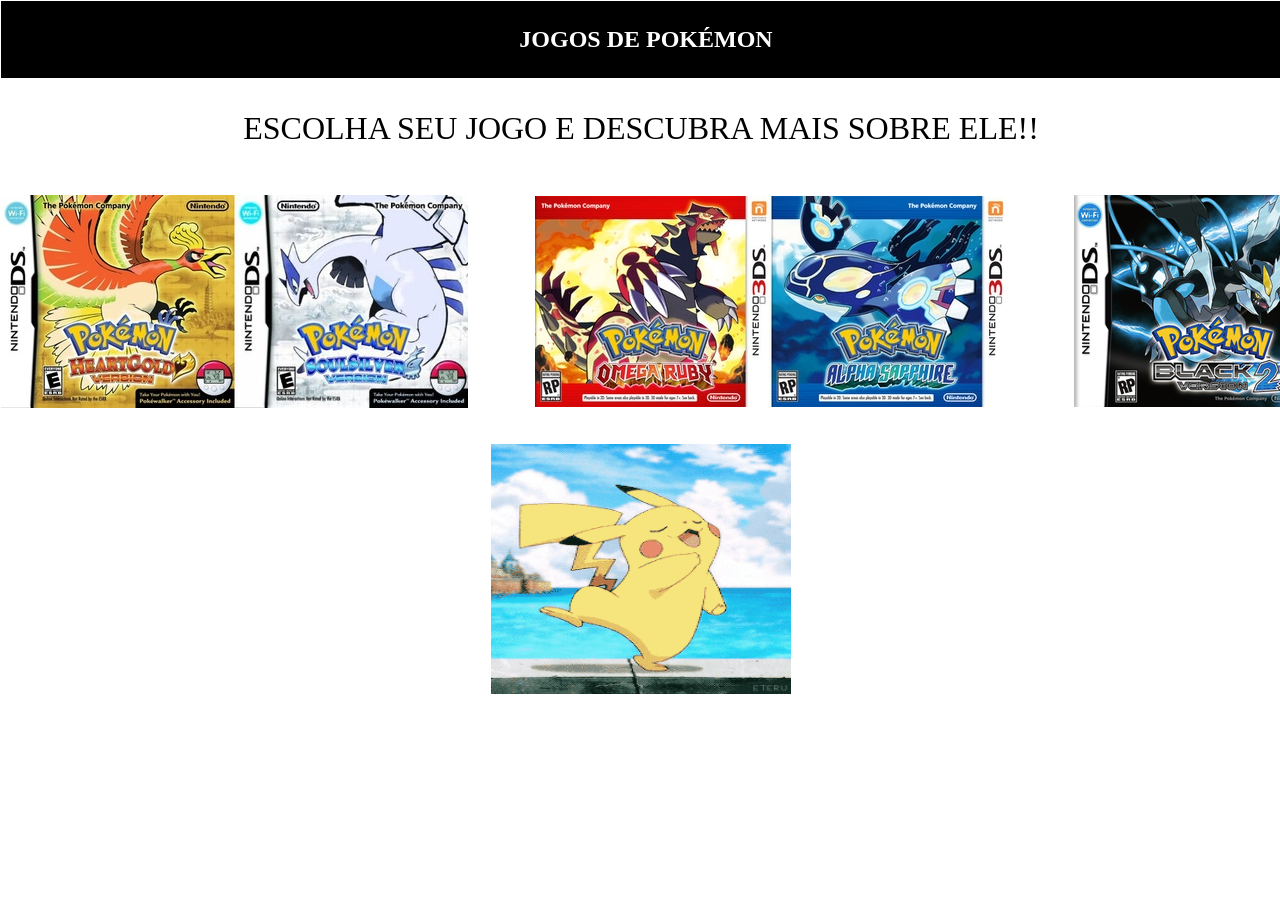
<file: index.html>
<!DOCTYPE html>
<html lang="pt-br">
  <head>
   <meta charset="utf-8">
   <link rel="icon" type="image/x-icon" href="pokeball.jpeg">
   <link rel="stylesheet" href="site.css">
   <title>JOGOS DE POKÉMON</title>
 </head>
 <body>

    <header>
    <h2 class="titulo1"> JOGOS DE POKÉMON </h2>
    </header>

<p class="titulo_menu">
    ESCOLHA SEU JOGO E DESCUBRA MAIS SOBRE ELE!!
</p>
<div class="menu">
<div> 
    <p>
        <a href="inicial.html"> <img src="wallpaperheart_pk.jpeg"></a>
     </p>
</div>
 <div>

</div>
<div>
    <p>
        <a href="pagina2.html"> <img src="wallpaperalpha_pk.jpeg"></a>
    </p>       
 </div>
<div>

 </div>
 <div>
    <p>
        <a href="pagina3.html"> <img src="wallpaperblack2_pk.jpeg"></a> 
    </p>
    </div>
</div>    

<p class="pikachu" >
    <img src="pikachu_dance.gif" style=" width: 300px; height: 250px;"> 
</p>

    </body>
    </html>
</file>
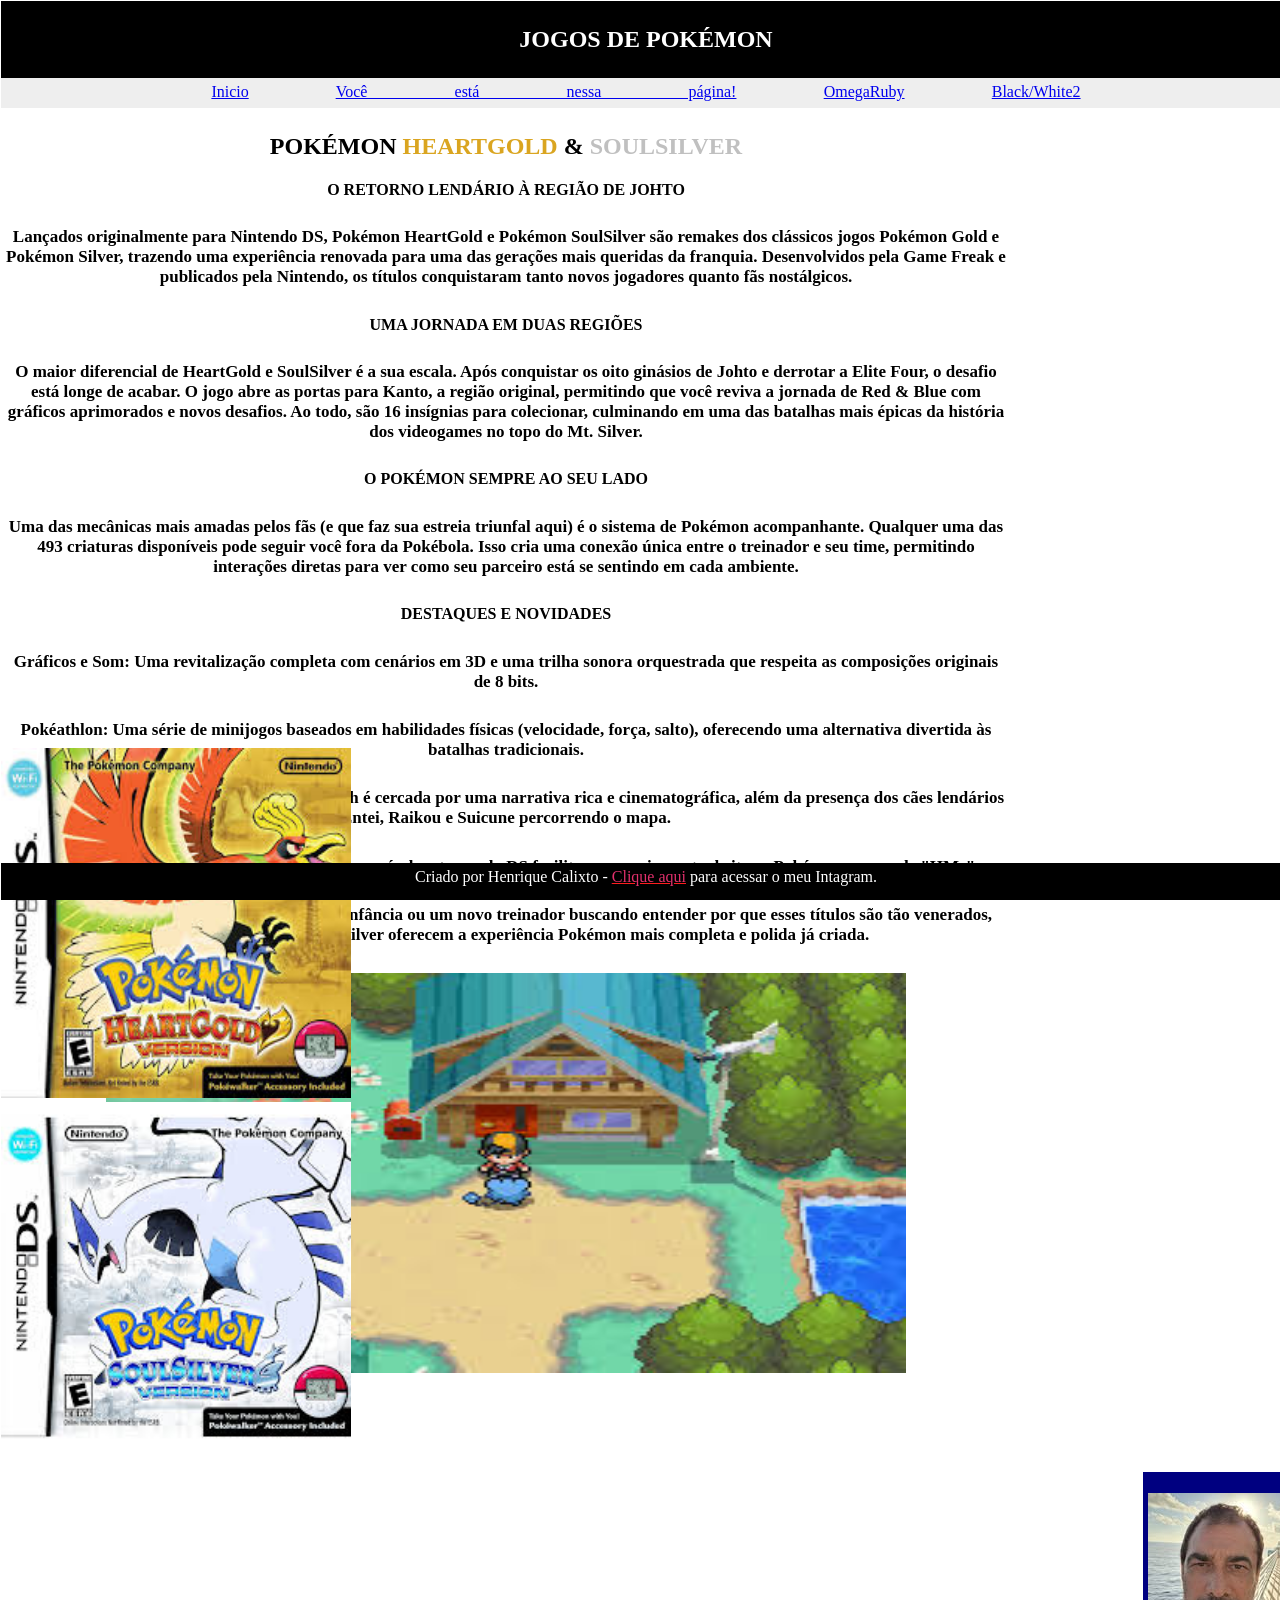
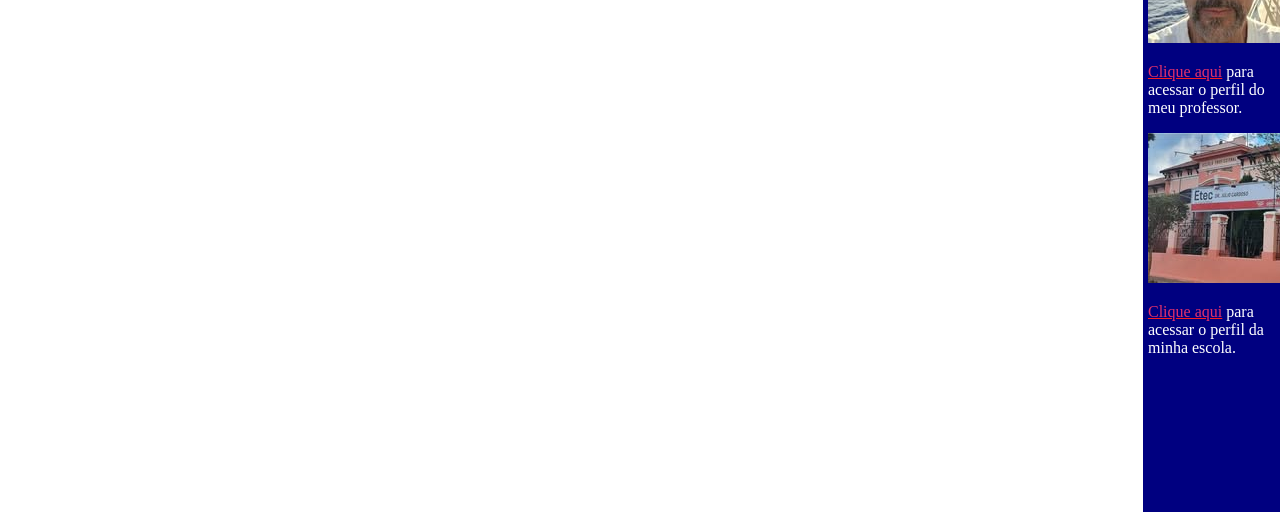
<file: inicial.html>
<!DOCTYPE html>
<html lang="pt-br">
  <head>
   <meta charset="utf-8">
   <link rel="icon" type="image/x-icon" href="pokeball.jpeg">
   <link rel="stylesheet" href="site.css">
   <title>JOGOS DE POKÉMON</title>
 </head>
<body>

<header>
<h2 class="titulo1"> JOGOS DE POKÉMON </h2>
</header>

<nav>
  <a href="index.html">Inicio</a>
  <a href="inicial.html">Você está nessa página!</a>
  <a href="pagina2.html">OmegaRuby</a>
  <a href="pagina3.html">Black/White2</a> 
</nav>

<section>
  <h2> POKÉMON <span class="gold">HEARTGOLD</span> & <span class="silver">SOULSILVER</span> </h2>
   <p>
    <h4> O RETORNO LENDÁRIO À REGIÃO DE JOHTO </h4>
      <h5> Lançados originalmente para Nintendo DS, Pokémon HeartGold e Pokémon SoulSilver são remakes dos clássicos jogos Pokémon Gold e Pokémon Silver, trazendo uma experiência renovada para uma das gerações mais queridas da franquia. Desenvolvidos pela Game Freak e publicados pela Nintendo, os títulos conquistaram tanto novos jogadores quanto fãs nostálgicos.</h5>
    <h4> UMA JORNADA EM DUAS REGIÕES </h4> 
      <h5>  O maior diferencial de HeartGold e SoulSilver é a sua escala. Após conquistar os oito ginásios de Johto e derrotar a Elite Four, o desafio está longe de acabar. O jogo abre as portas para Kanto, a região original, permitindo que você reviva a jornada de Red & Blue com gráficos aprimorados e novos desafios. Ao todo, são 16 insígnias para colecionar, culminando em uma das batalhas mais épicas da história dos videogames no topo do Mt. Silver.</h5> 
    <h4> O POKÉMON SEMPRE AO SEU LADO </h4>
      <h5> Uma das mecânicas mais amadas pelos fãs (e que faz sua estreia triunfal aqui) é o sistema de Pokémon acompanhante. Qualquer uma das 493 criaturas disponíveis pode seguir você fora da Pokébola. Isso cria uma conexão única entre o treinador e seu time, permitindo interações diretas para ver como seu parceiro está se sentindo em cada ambiente.</h5>
    <h4> DESTAQUES E NOVIDADES </h4>
      <h5> Gráficos e Som: Uma revitalização completa com cenários em 3D e uma trilha sonora orquestrada que respeita as composições originais de 8 bits. </h5>
      <h5> Pokéathlon: Uma série de minijogos baseados em habilidades físicas (velocidade, força, salto), oferecendo uma alternativa divertida às batalhas tradicionais. </h5>
      <h5> Eventos Lendários: A captura de Lugia e Ho-Oh é cercada por uma narrativa rica e cinematográfica, além da presença dos cães lendários Entei, Raikou e Suicune percorrendo o mapa. </h5>
      <h5> Interface Refinada: O uso inteligente da tela sensível ao toque do DS facilita o gerenciamento de itens, Pokémon e o uso de "HMs". </h5>
      <h5> Seja você um veterano querendo reviver sua infância ou um novo treinador buscando entender por que esses títulos são tão venerados, Pokémon HeartGold e SoulSilver oferecem a experiência Pokémon mais completa e polida já criada. </h5>
        <img src="pk_gold_gameplay.jpeg" class="gameplay1"> 
   </p>
</section>
<div>
  <p>
    <img src="pk_gold.jpeg" class="pkp">
  <br>
    <img src="pk_silver.jpeg" class="pkpp">
  </p>
</div>
<aside>
  <p>
    <img src="andre.jpeg" class="img_andre">
  </p>
    <p> <a href="https://www.instagram.com/andree.gs?igsh=MWh2YWF1dTdqZWNseQ=="><span class="link_insta">Clique aqui</span></a> para acessar o perfil do meu professor. </p>
  <p>
    <img src="etec.jpeg" class="img_etec" >
  </p>
    <p>  <a href="https://www.instagram.com/etecfranca.industrial/"><span class="link_etec">Clique aqui</span></a> para acessar o perfil da minha escola. </p>
</aside>

<footer>
  Criado por Henrique Calixto - <a href="https://www.instagram.com/henrique_bzcx/"><span class="insta">Clique aqui</span></a> para acessar o meu Intagram. 
</footer>

</body>
</html>
</file>
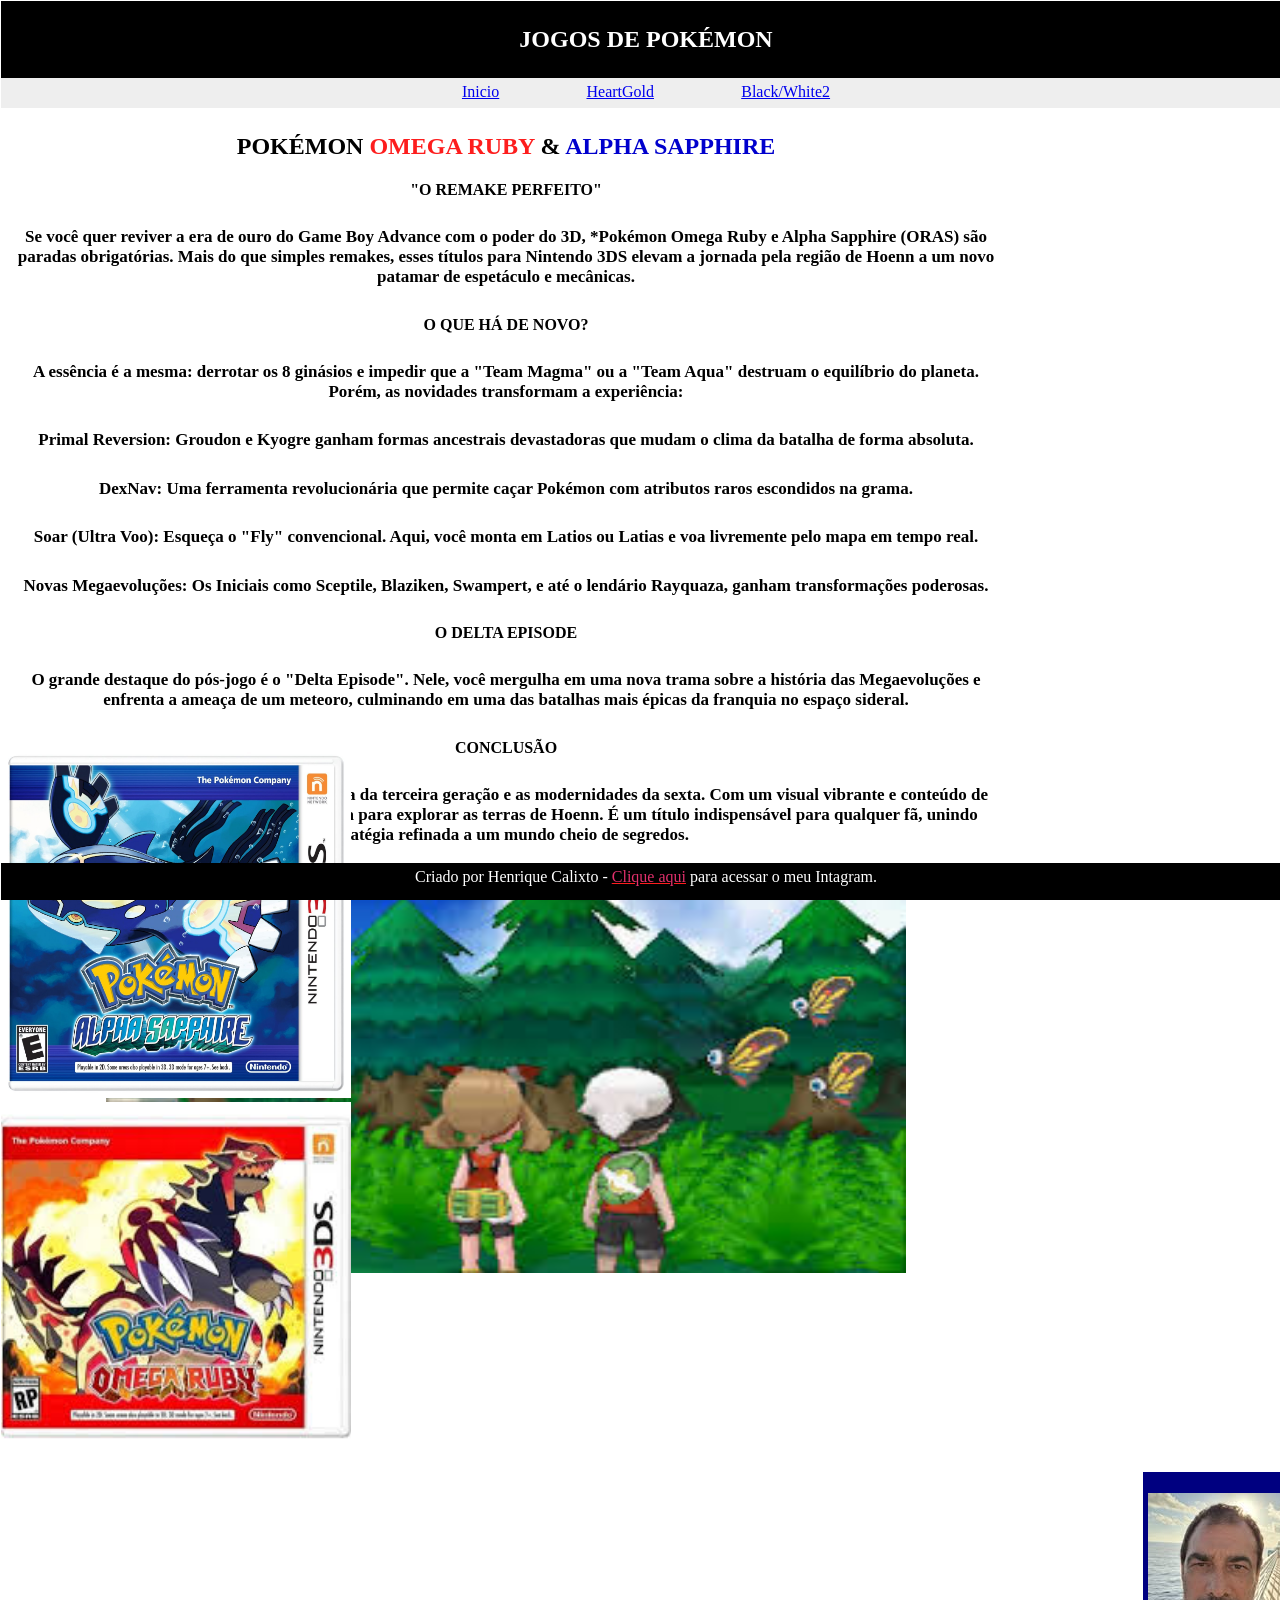
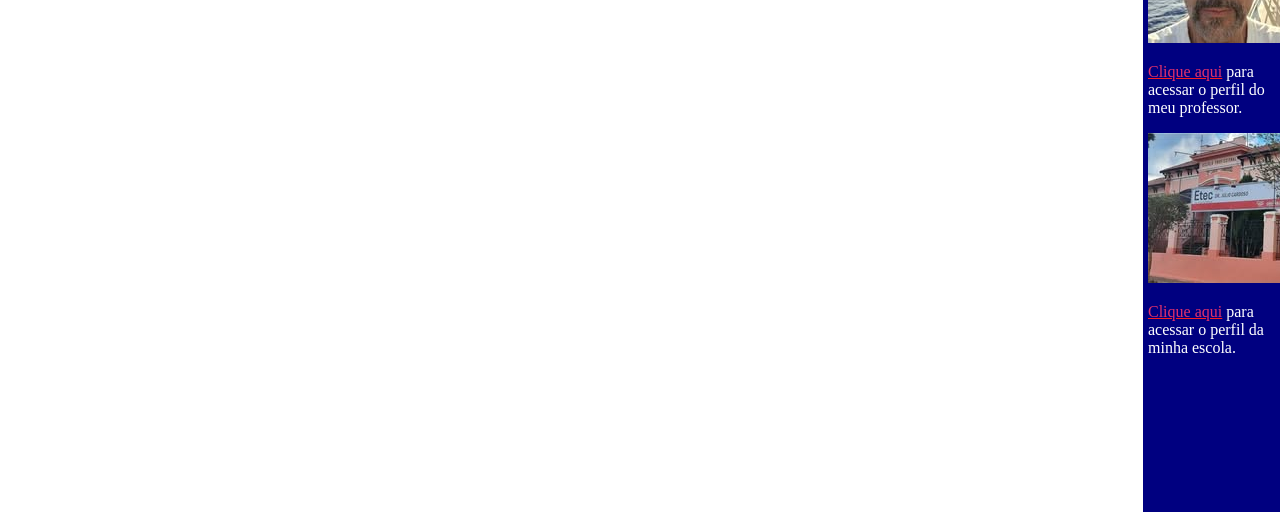
<file: pagina2.html>
<!DOCTYPE html>
<html lang="pt-br">
  <head>
   <meta charset="utf-8">
   <link rel="icon" type="image/x-icon" href="diveball.jpeg">
   <link rel="stylesheet" href="site.css">
   <title> JOGOS DE POKÉMON </title>
 </head>
<body>

<header>
<h2> JOGOS DE POKÉMON </h2>
</header>

<nav>
<a href="inicial.html"> Inicio</a>
<a href="index.html"> HeartGold</a>
<a href="pagina3.html"> Black/White2</a> 
</nav>

<section>
  <h2> POKÉMON <span class="vermelha">OMEGA RUBY</span> & <span class="azula">ALPHA SAPPHIRE</span> </h2>
   <p>
    <h4> "O REMAKE PERFEITO"</h4>
      <h5> Se você quer reviver a era de ouro do Game Boy Advance com o poder do 3D, *Pokémon Omega Ruby e Alpha Sapphire (ORAS) são paradas obrigatórias. Mais do que simples remakes, esses títulos para Nintendo 3DS elevam a jornada pela região de Hoenn a um novo patamar de espetáculo e mecânicas. </h5>
    <h4> O QUE HÁ DE NOVO? </h4>
      <h5> A essência é a mesma: derrotar os 8 ginásios e impedir que a "Team Magma" ou a "Team Aqua" destruam o equilíbrio do planeta. Porém, as novidades transformam a experiência: </h5>
     <h5> Primal Reversion: Groudon e Kyogre ganham formas ancestrais devastadoras que mudam o clima da batalha de forma absoluta. </h5>
      <h5> DexNav:  Uma ferramenta revolucionária que permite caçar Pokémon com atributos raros escondidos na grama. </h5>
      <h5> Soar (Ultra Voo):  Esqueça o "Fly" convencional. Aqui, você monta em Latios ou Latias e voa livremente pelo mapa em tempo real. </h5>
      <h5> Novas Megaevoluções: Os Iniciais como Sceptile, Blaziken, Swampert, e até o lendário Rayquaza, ganham transformações poderosas. </h5>
    <h4>  O DELTA EPISODE </h4>
      <h5> O grande destaque do pós-jogo é o "Delta Episode". Nele, você mergulha em uma nova trama sobre a história das Megaevoluções e enfrenta a ameaça de um meteoro, culminando em uma das batalhas mais épicas da franquia no espaço sideral. </h5>
    <h4> CONCLUSÃO </h4>
      <h5> ORAS é o equilíbrio perfeito entre a nostalgia da terceira geração e as modernidades da sexta. Com um visual vibrante e conteúdo de sobra, ele continua sendo a versão definitiva para explorar as terras de Hoenn. É um título indispensável para qualquer fã, unindo estratégia refinada a um mundo cheio de segredos. </h5>
        <img src="sapphire.jpeg" class="gameplay2">
  </p>
</section>
<div>
  <p>
    <img src="alpha.jpeg" class="sapphire">
  <br>
    <img src="omega.jpeg" class="ruby">
  </p>
</div>
<aside>
  <p>
    <img src="andre.jpeg" class="img_andre">
  </p>
   <p> <a href="https://www.instagram.com/andree.gs?igsh=MWh2YWF1dTdqZWNseQ=="><span class="link_insta">Clique aqui</span></a> para acessar o perfil do meu professor. </p>
  <p>
    <img src="etec.jpeg" class="img_etec" >
  </p>
   <p>  <a href="https://www.instagram.com/etecfranca.industrial/"><span class="link_etec">Clique aqui</span></a> para acessar o perfil da minha escola. </p>
</aside>

<footer>
  Criado por Henrique Calixto - <a href="https://www.instagram.com/henrique_bzcx/"><span class="insta">Clique aqui</span></a> para acessar o meu Intagram. 
</footer>

</body>
</html>
</file>
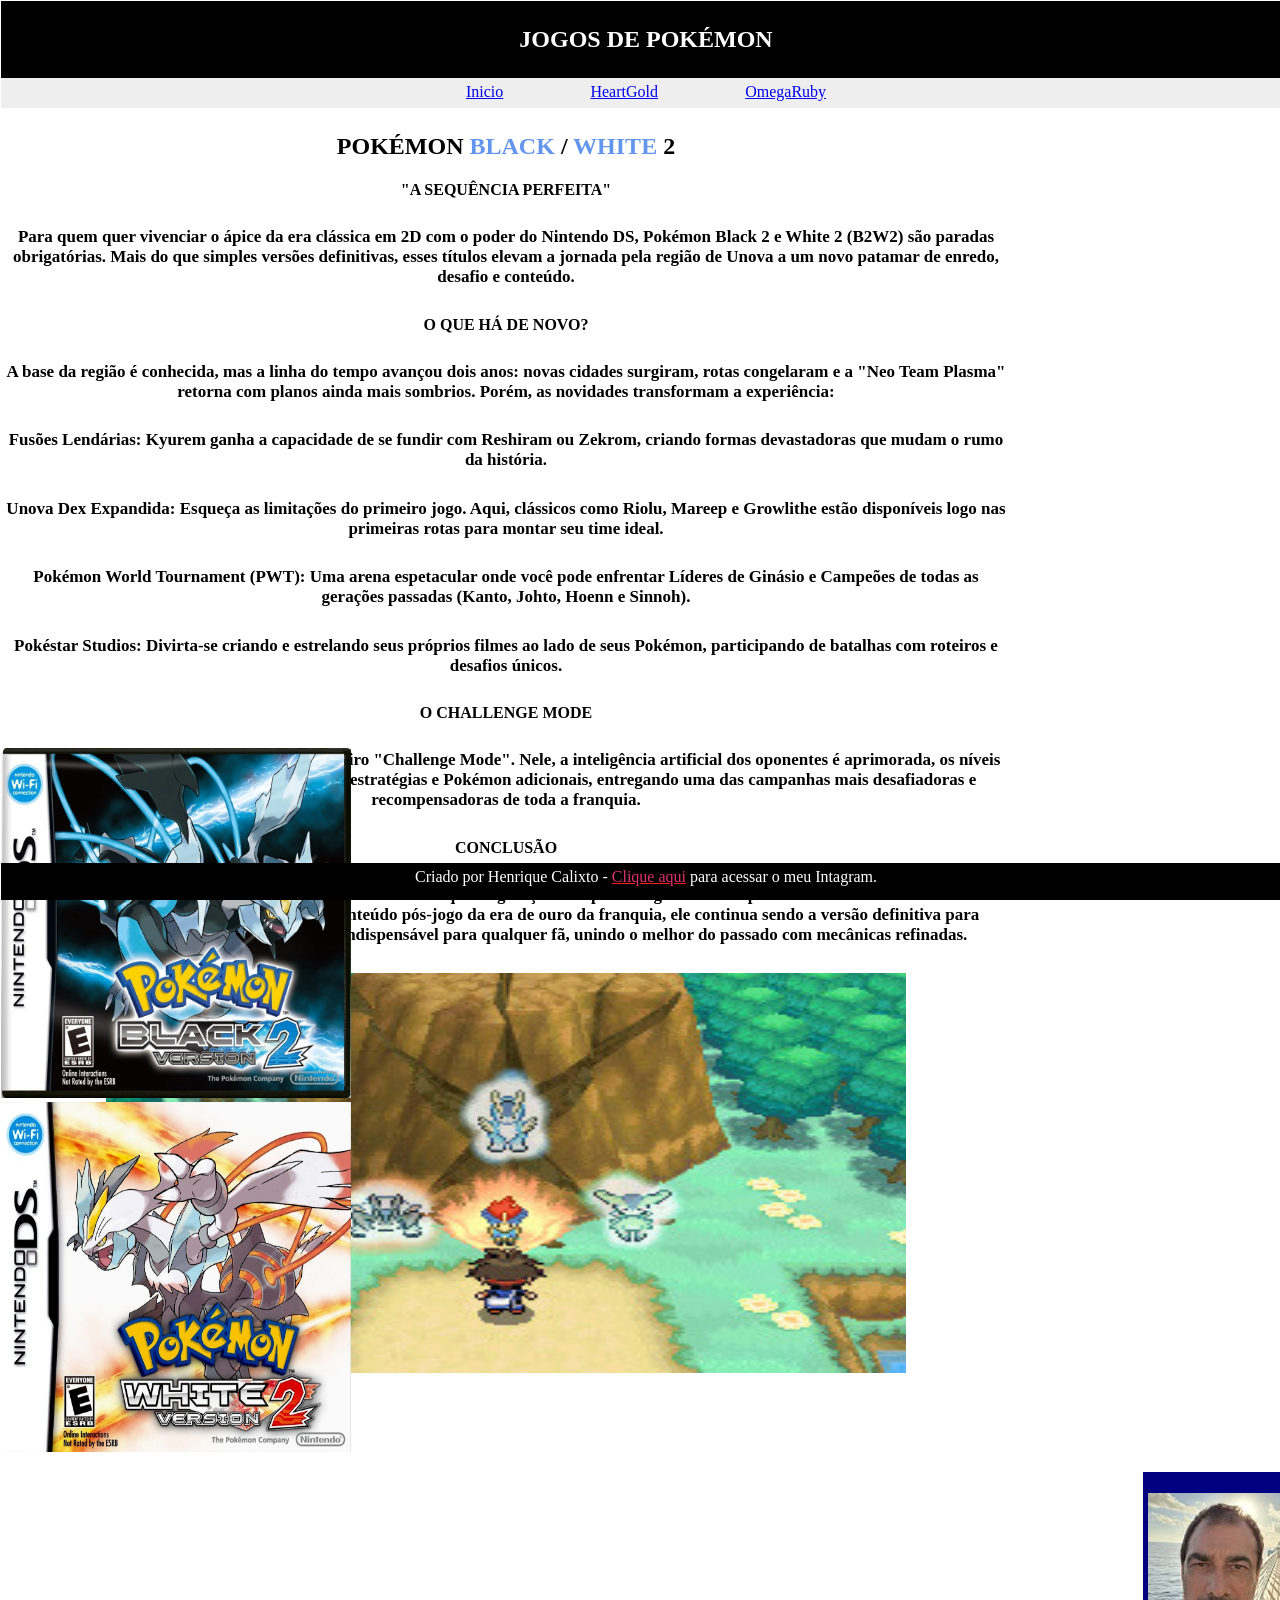
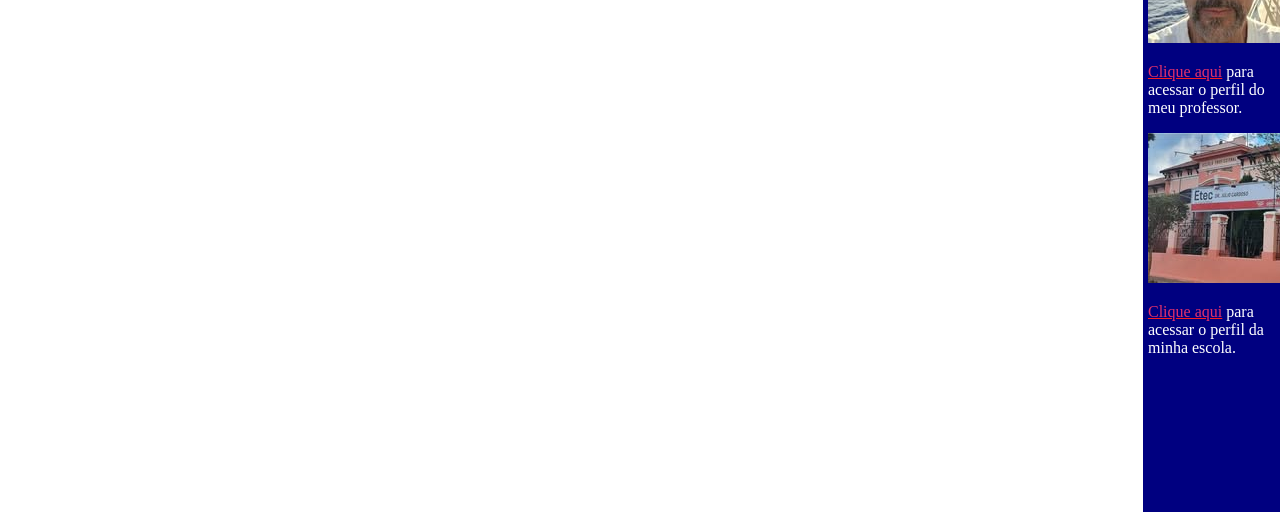
<file: pagina3.html>
<!DOCTYPE html>
<html lang="pt-br">
  <head>
   <meta charset="utf-8">
   <link rel="icon" type="image/x-icon" href="masterball.jpeg">
   <link rel="stylesheet" href="site.css">
   <title>JOGOS DE POKÉMON</title>
 </head>
<body>

<header>
<h2> JOGOS DE POKÉMON </h2>
</header>

<nav>
<a href="inicial.html"> Inicio</a>
<a href="index.html"> HeartGold</a>
<a href="pagina2.html"> OmegaRuby</a> 
</nav>

<section>
  <h2> POKÉMON <span class="escuro">BLACK</span> / <span class="claro">WHITE</span> 2 </h2>
   <p>
    <h4>"A SEQUÊNCIA PERFEITA" </h4>
      <h5> Para quem quer vivenciar o ápice da era clássica em 2D com o poder do Nintendo DS, Pokémon Black 2 e White 2 (B2W2) são paradas obrigatórias. Mais do que simples versões definitivas, esses títulos elevam a jornada pela região de Unova a um novo patamar de enredo, desafio e conteúdo. </h5>
    <h4> O QUE HÁ DE NOVO? </h4>
      <h5> A base da região é conhecida, mas a linha do tempo avançou dois anos: novas cidades surgiram, rotas congelaram e a "Neo Team Plasma" retorna com planos ainda mais sombrios. Porém, as novidades transformam a experiência: </h5>
      <h5> Fusões Lendárias: Kyurem ganha a capacidade de se fundir com Reshiram ou Zekrom, criando formas devastadoras que mudam o rumo da história. </h5>
      <h5> Unova Dex Expandida: Esqueça as limitações do primeiro jogo. Aqui, clássicos como Riolu, Mareep e Growlithe estão disponíveis logo nas primeiras rotas para montar seu time ideal. </h5>
      <h5> Pokémon World Tournament (PWT): Uma arena espetacular onde você pode enfrentar Líderes de Ginásio e Campeões de todas as gerações passadas (Kanto, Johto, Hoenn e Sinnoh). </h5>
      <h5> Pokéstar Studios: Divirta-se criando e estrelando seus próprios filmes ao lado de seus Pokémon, participando de batalhas com roteiros e desafios únicos. </h5>
    <h4> O CHALLENGE MODE </h4>
      <h5> O grande destaque para os veteranos é o pioneiro "Challenge Mode". Nele, a inteligência artificial dos oponentes é aprimorada, os níveis dos líderes de ginásio sobem e eles utilizam estratégias e Pokémon adicionais, entregando uma das campanhas mais desafiadoras e recompensadoras de toda a franquia. </h5>
    <H4>  CONCLUSÃO </H4>
      <H5> B2W2 é o equilíbrio perfeito entre a narrativa madura da quinta geração e o ápice dos gráficos em sprites animados. Com uma trilha sonora vibrante e a maior quantidade de conteúdo pós-jogo da era de ouro da franquia, ele continua sendo a versão definitiva para explorar as terras de Unova. É um título indispensável para qualquer fã, unindo o melhor do passado com mecânicas refinadas. </H5>  
       <img src="black_white.jpeg" class="gameplay3">
   </p>
</section>
<div>
  <p>
    <img src="black2.jpeg" class="bluck">
  <br>
    <img src="white2.jpeg" class="whute">
  </p>
</div>
<aside>
  <p>
    <img src="andre.jpeg" class="img_andre">
  </p>
   <p> <a href="https://www.instagram.com/andree.gs?igsh=MWh2YWF1dTdqZWNseQ=="><span class="link_insta">Clique aqui</span></a> para acessar o perfil do meu professor. </p>
  <p>
    <img src="etec.jpeg" class="img_etec" >
  </p>
   <p>  <a href="https://www.instagram.com/etecfranca.industrial/"><span class="link_etec">Clique aqui</span></a> para acessar o perfil da minha escola. </p>
</aside>
  
<footer>
  Criado por Henrique Calixto - <a href="https://www.instagram.com/henrique_bzcx/"><span class="insta">Clique aqui</span></a> para acessar o meu Intagram. 
</footer>

</body>
</html>
</file>
<file: site.css>
body {
    margin: 1px;
    width: 100%;
	height: 100%;
    background-color: white
      }
.menu {
    display: flex;         
    flex-direction: row;    
    flex-wrap: nowrap;     
    gap: 2.6%;            
    overflow-x: auto;
    width: 100%;
    height: 70%;
    align-items: center;
}


header {
    width: 100%;
	height: 13%;
    background-color:black;
    color:white;
    text-align:center;
    padding: 5px;	 
}
p {
    color: white
}

.titulo_menu {
    color: black;
    text-align: center;
    font-size: xx-large; 
}
.pikachu {
    text-align: center;

}

nav {
    background-color:#eeeeee;
    height:20px;
    width:100%;
    padding:5px;
    text-align: center;
	word-spacing: 5.2em;
}
section {
    height:630px;
    width:1000px;
    float:left;
    padding:5px;	
    text-align:center;
    	
}

aside {
    height:630px;
    width:10%;
    background-color: #000080;
    float:right;
    padding:5px;
    top: 0  	 	 
}
footer {
    width: 100%;
	height: 3%;
    background-color:black;
    color:white;
    clear:both;
    text-align:center;
    padding:5px;
    position: fixed;
    bottom: 0;
    	
    }
h4 {
  color: black;

}
.titulo1 {
  color: white;
}

span.insta {
      color: #e1306c;
      text-decoration: underline;
      text-decoration-color: #fd1d1d

}
.img_andre {
    width: 150px;
    height: 150px;
}

.img_etec {
    width: 150px;
    height: 150px;
}
span.link_insta {
    color: #e1306c;
    text-decoration: underline;
    text-decoration-color: #fd1d1d;
}
span.link_etec {
    color: #e1306c;
    text-decoration: underline;
    text-decoration-color: #fd1d1d;
}
.pkp{
    width: 350px;
    height: 350px;
}
.pkpp{
    width: 350px;
    height: 350px;
}
h5 {
    font-size: 17px;
}
span.vermelha {
    color: #fd1d1d;
}
span.azula {
    color: #0000CD;
}
.sapphire{
    width: 350px;
    height: 350px;
}
.ruby{
    width: 350px;
    height: 350px;
}
.gameplay1 {
    width: 800px;
    height: 400px;
}
.gameplay2{
    width: 800px;
    height: 400px;
}
span.gold{
    color: goldenrod
}
span.silver{
    color:silver
}
span.escuro {
    color: CornflowerBlue
}
span.claro {
    color: CornflowerBlue
}
.bluck {
    width: 350px;
    height: 350px;
}
.whute {
    width: 350px;
    height: 350px;
}
.gameplay3 {
    width: 800px;
    height: 400px;
}
</file>
